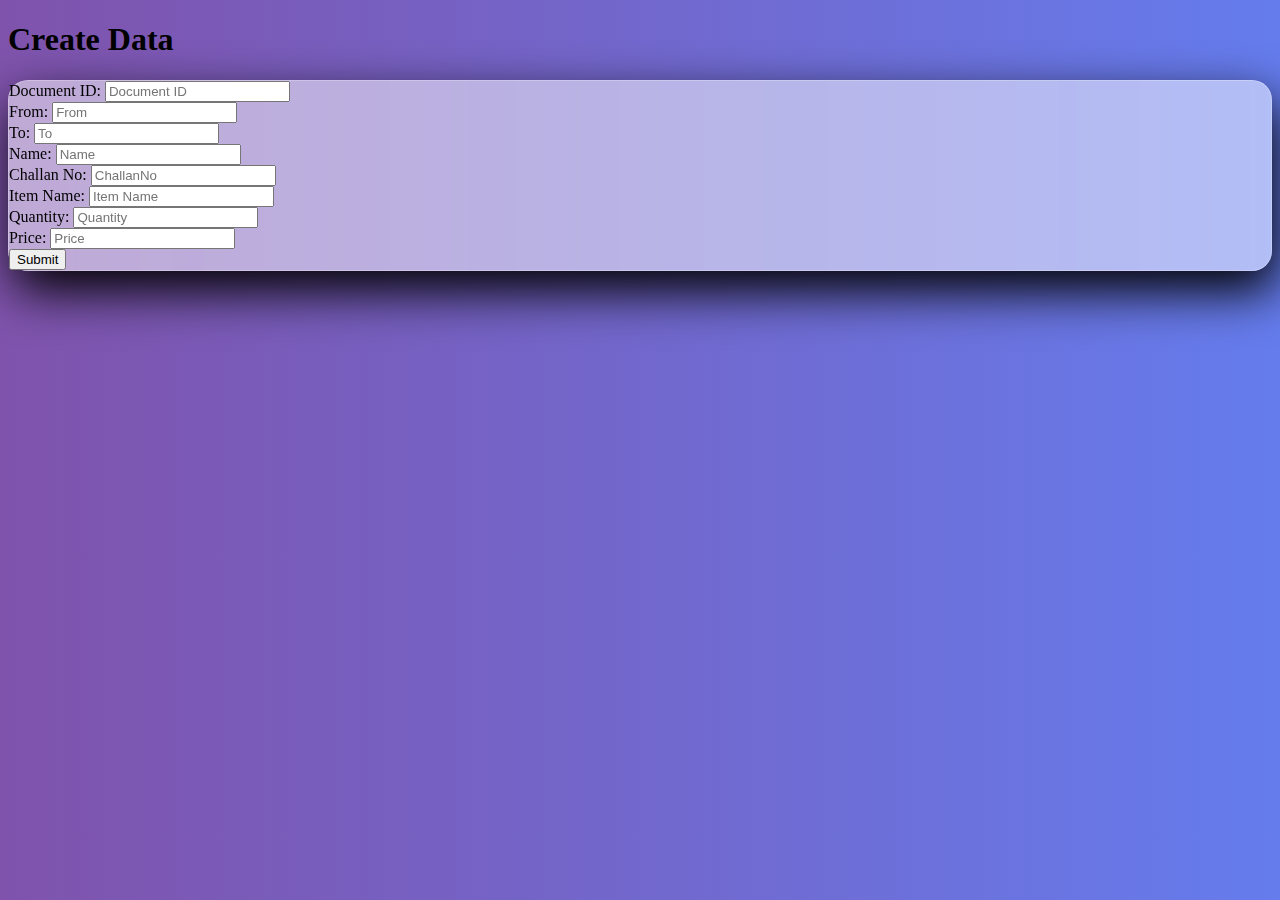
<file: target/classes/static/create.html>
<!DOCTYPE html>
<html lang="en">

<head>
    <meta charset="UTF-8">
    <title>Create Data</title>

    <!-- Bootstrap CSS -->
    <link href="https://cdn.jsdelivr.net/npm/bootstrap@5.3.2/dist/css/bootstrap.min.css" rel="stylesheet"
        integrity="sha384-T3c6CoIi6uLrA9TneNEoa7RxnatzjcDSCmG1MXxSR1GAsXEV/Dwwykc2MPK8M2HN" crossorigin="anonymous">
</head>

<body style="background-image: linear-gradient(to right, #7f53ac 0, #657ced 100%); color: black;">
    
    <h1 class="fs-1 p-3 m-3 fw-bold text-center">Create Data</h1>

   <div class="container d-flex justify-content-center">
       <form id="createForm" class="p-5 d-grid gap-2 mx-auto"
             style="background: rgba(255, 255, 255, 0.5);
-webkit-backdrop-filter: blur(10px); backdrop-filter: blur(8px); border: 1px solid rgba(255, 255, 255, 0.25); border-radius: 20px; box-shadow: 5px 20px 50px #000;">
           <div class="mb-3 row">
               <label for="documentId" class="form-label fw-bold">Document ID:</label>
               <input type="text" id="documentId" name="documentId" class="form-control w-100"
                      placeholder="Document ID">
           </div>
           <div class="mb-3 row">
               <label for="from" class="form-label fw-bold">From:</label>
               <input type="text" id="from" name="from" class="form-control w-100" placeholder="From">
           </div>
           <div class="mb-3 row">
               <label for="to" class="form-label fw-bold">To:</label>
               <input type="text" id="to" name="to" class="form-control w-100" placeholder="To">
           </div>
           <div class="mb-3 row">
               <label for="name" class="form-label fw-bold">Name:</label>
               <input type="text" id="name" name="name" class="form-control w-100" placeholder="Name">
           </div>
           <div class="mb-3 row">
               <label for="challanNo" class="form-label fw-bold">Challan No:</label>
               <input type="text" id="challanNo" name="challanNo" class="form-control w-100"
                      placeholder="ChallanNo">
           </div>
           <div class="mb-3 row">
               <label for="itemName" class="form-label fw-bold">Item Name:</label>
               <input type="text" id="itemName" name="itemName" class="form-control w-100"
                      placeholder="Item Name">
           </div>
           <div class="mb-3 row">
               <label for="quantity" class="form-label fw-bold">Quantity:</label>
               <input type="text" id="quantity" name="quantity" class="form-control w-100"
                      placeholder="Quantity">
           </div>
           <div class="mb-3 row">
               <label for="price" class="form-label fw-bold">Price:</label>
               <input type="text" id="price" name="price" class="form-control w-100" placeholder="Price">
           </div>
           <button class="btn btn-outline-dark btn-sm w-25 mx-auto fw-bold" type="button" onclick="submitData()">Submit</button>
       </form>
   </div>
    <script>
        function submitData() {
            var form = document.getElementById("createForm");
            var formData = new FormData(form);
            var data = {};
            formData.forEach(function (value, key) {
                data[key] = value;
            });
            var xhr = new XMLHttpRequest();
            xhr.open("POST", "/api/data", true);
            xhr.setRequestHeader("Content-Type", "application/json");
            xhr.onreadystatechange = function () {
                if (xhr.readyState === XMLHttpRequest.DONE) {
                    if (xhr.status === 200) {
                        alert("Data created successfully");
                        window.location.href = "/dashboard";
                    } else {
                        alert("Failed to create data");
                    }
                }
            };
            xhr.send(JSON.stringify(data));
        }
    </script>
    <!--Bootstrap JS and Popper-->
    <script src="https://cdn.jsdelivr.net/npm/bootstrap@5.3.2/dist/js/bootstrap.bundle.min.js"
        integrity="sha384-C6RzsynM9kWDrMNeT87bh95OGNyZPhcTNXj1NW7RuBCsyN/o0jlpcV8Qyq46cDfL"
        crossorigin="anonymous"></script>
    <script src="https://cdn.jsdelivr.net/npm/@popperjs/core@2.11.8/dist/umd/popper.min.js"
        integrity="sha384-I7E8VVD/ismYTF4hNIPjVp/Zjvgyol6VFvRkX/vR+Vc4jQkC+hVqc2pM8ODewa9r"
        crossorigin="anonymous"></script>
    <script src="https://cdn.jsdelivr.net/npm/bootstrap@5.3.2/dist/js/bootstrap.min.js"
        integrity="sha384-BBtl+eGJRgqQAUMxJ7pMwbEyER4l1g+O15P+16Ep7Q9Q+zqX6gSbd85u4mG4QzX+"
        crossorigin="anonymous"></script>
</body>

</html>
</file>
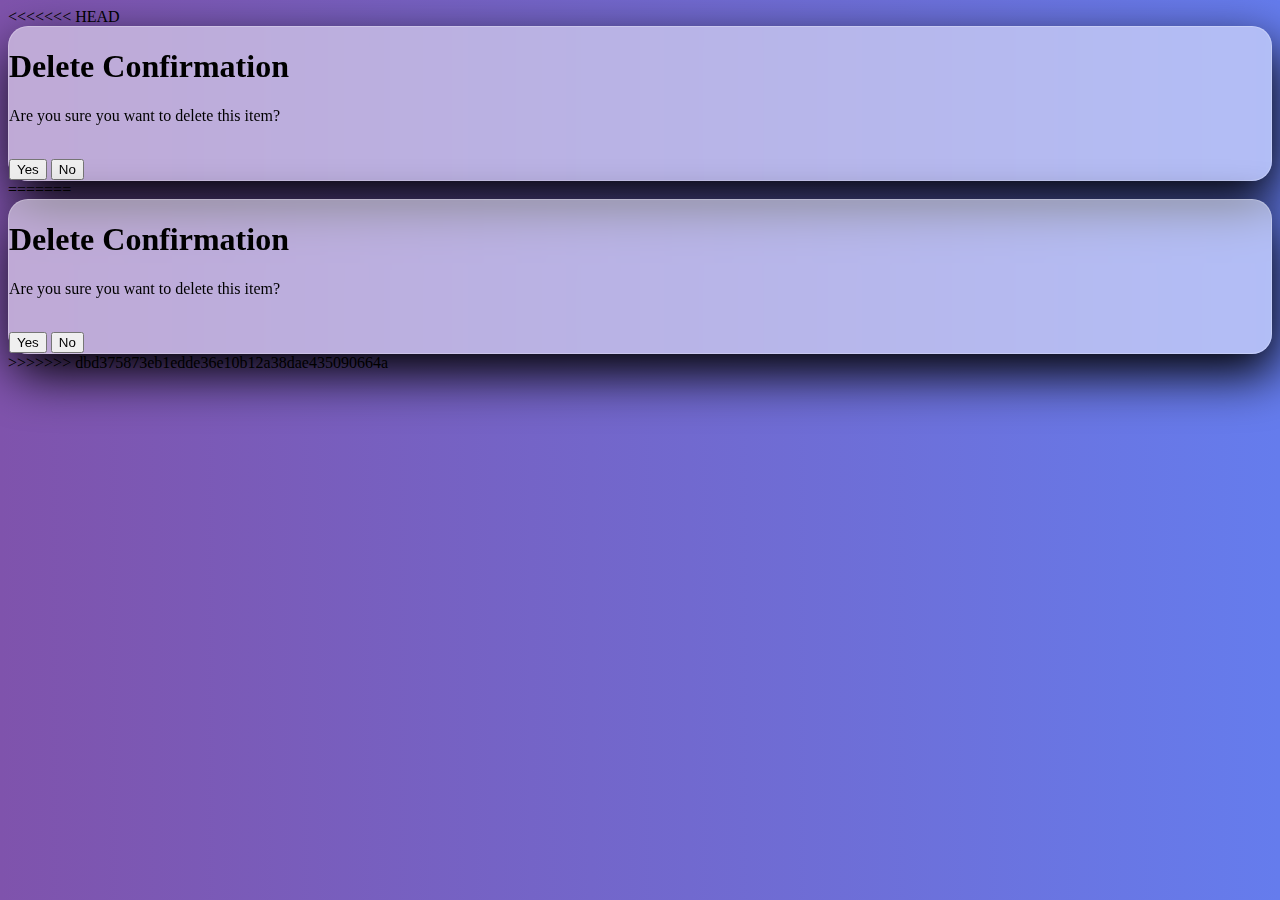
<file: target/classes/static/delete.html>
<!DOCTYPE html>
<html lang="en">

<head>
    <meta charset="UTF-8">
    <title>Create Data</title>

    <!-- Bootstrap CSS -->
    <link href="https://cdn.jsdelivr.net/npm/bootstrap@5.3.2/dist/css/bootstrap.min.css" rel="stylesheet"
          integrity="sha384-T3c6CoIi6uLrA9TneNEoa7RxnatzjcDSCmG1MXxSR1GAsXEV/Dwwykc2MPK8M2HN" crossorigin="anonymous">
</head>
<<<<<<< HEAD
<body>

</body>
</html>



<!DOCTYPE html>
<html lang="en">

<head>
    <meta charset="UTF-8">
    <title>Create Data</title>

    <!-- Bootstrap CSS -->
    <link href="https://cdn.jsdelivr.net/npm/bootstrap@5.3.2/dist/css/bootstrap.min.css" rel="stylesheet"
          integrity="sha384-T3c6CoIi6uLrA9TneNEoa7RxnatzjcDSCmG1MXxSR1GAsXEV/Dwwykc2MPK8M2HN" crossorigin="anonymous">
</head>

<body class="d-flex justify-content-center" style="background-image: linear-gradient(to right, #7f53ac 0, #657ced 100%); color: black;">

<div class="container p-5 m-5 d-flex flex-column align-items-center" style="background: rgba(255, 255, 255, 0.5);
    -webkit-backdrop-filter: blur(10px); backdrop-filter: blur(8px); border: 1px solid rgba(255, 255, 255, 0.25); border-radius: 20px; box-shadow: 5px 20px 50px #000;">
    <h1 class="fs-1 p-3 m-3 fw-bold text-center">Delete Confirmation</h1>
    <p class="">Are you sure you want to delete this item?</p>

    <div class="container d-flex justify-content-center gap-3">
        <!-- Assuming you have a hidden input field to store the documentId -->
        <input type="hidden" id="documentId" name="documentId" class="form-control w-100" readonly><br>
        <button class="btn btn-outline-danger btn-sm fw-bold rounded-3" onclick="confirmDelete()">Yes</button>
        <button class="btn btn-outline-success btn-sm fw-bold rounded-3" onclick="cancelDelete()">No</button>
    </div>
</div>


<script>
    function populateDocumentId() {
        var urlParams = new URLSearchParams(window.location.search);
        var documentId = urlParams.get('documentId');
        document.getElementById("documentId").value = documentId;
    }

    function confirmDelete() {
        var xhr = new XMLHttpRequest();
        var documentId = document.getElementById("documentId").value;
        xhr.open("DELETE", "/documents/" + documentId, true); // Corrected URL construction
        xhr.setRequestHeader("Content-Type", "application/json");
        xhr.onreadystatechange = function () {
            if (xhr.readyState === XMLHttpRequest.DONE) {
                if (xhr.status === 200) {
                    window.location.href = "/dashboard";
                } else {
                    document.body.innerHTML = xhr.responseText;
                }
            }
        };
        xhr.send();
    }

    function cancelDelete() {
        window.location.href = "/dashboard";
    }

    window.onload = populateDocumentId;
</script>
<!--Bootstrap JS and Popper-->
<script src="https://cdn.jsdelivr.net/npm/bootstrap@5.3.2/dist/js/bootstrap.bundle.min.js"
        integrity="sha384-C6RzsynM9kWDrMNeT87bh95OGNyZPhcTNXj1NW7RuBCsyN/o0jlpcV8Qyq46cDfL"
        crossorigin="anonymous"></script>
<script src="https://cdn.jsdelivr.net/npm/@popperjs/core@2.11.8/dist/umd/popper.min.js"
        integrity="sha384-I7E8VVD/ismYTF4hNIPjVp/Zjvgyol6VFvRkX/vR+Vc4jQkC+hVqc2pM8ODewa9r"
        crossorigin="anonymous"></script>
<script src="https://cdn.jsdelivr.net/npm/bootstrap@5.3.2/dist/js/bootstrap.min.js"
        integrity="sha384-BBtl+eGJRgqQAUMxJ7pMwbEyER4l1g+O15P+16Ep7Q9Q+zqX6gSbd85u4mG4QzX+"
        crossorigin="anonymous"></script>
</body>
=======

<body class="d-flex justify-content-center" style="background-image: linear-gradient(to right, #7f53ac 0, #657ced 100%); color: black;">

<div class="container p-5 m-5 d-flex flex-column align-items-center" style="background: rgba(255, 255, 255, 0.5);
    -webkit-backdrop-filter: blur(10px); backdrop-filter: blur(8px); border: 1px solid rgba(255, 255, 255, 0.25); border-radius: 20px; box-shadow: 5px 20px 50px #000;">
    <h1 class="fs-1 p-3 m-3 fw-bold text-center">Delete Confirmation</h1>
    <p class="">Are you sure you want to delete this item?</p>

    <div class="container d-flex justify-content-center gap-3">
        <!-- Assuming you have a hidden input field to store the documentId -->
        <input type="hidden" id="documentId" name="documentId" class="form-control w-100" readonly><br>
        <button class="btn btn-outline-danger btn-sm fw-bold rounded-3" onclick="confirmDelete()">Yes</button>
        <button class="btn btn-outline-success btn-sm fw-bold rounded-3" onclick="cancelDelete()">No</button>
    </div>
</div>


<script>
    function populateDocumentId() {
        var urlParams = new URLSearchParams(window.location.search);
        var documentId = urlParams.get('documentId');
        document.getElementById("documentId").value = documentId;
    }

    function confirmDelete() {
        var xhr = new XMLHttpRequest();
        var documentId = document.getElementById("documentId").value;
        xhr.open("DELETE", "/documents/" + documentId, true); // Corrected URL construction
        xhr.setRequestHeader("Content-Type", "application/json");
        xhr.onreadystatechange = function () {
            if (xhr.readyState === XMLHttpRequest.DONE) {
                if (xhr.status === 200) {
                    window.location.href = "/dashboard";
                } else {
                    document.body.innerHTML = xhr.responseText;
                }
            }
        };
        xhr.send();
    }

    function cancelDelete() {
        window.location.href = "/dashboard";
    }

    window.onload = populateDocumentId;
</script>
<!--Bootstrap JS and Popper-->
<script src="https://cdn.jsdelivr.net/npm/bootstrap@5.3.2/dist/js/bootstrap.bundle.min.js"
        integrity="sha384-C6RzsynM9kWDrMNeT87bh95OGNyZPhcTNXj1NW7RuBCsyN/o0jlpcV8Qyq46cDfL"
        crossorigin="anonymous"></script>
<script src="https://cdn.jsdelivr.net/npm/@popperjs/core@2.11.8/dist/umd/popper.min.js"
        integrity="sha384-I7E8VVD/ismYTF4hNIPjVp/Zjvgyol6VFvRkX/vR+Vc4jQkC+hVqc2pM8ODewa9r"
        crossorigin="anonymous"></script>
<script src="https://cdn.jsdelivr.net/npm/bootstrap@5.3.2/dist/js/bootstrap.min.js"
        integrity="sha384-BBtl+eGJRgqQAUMxJ7pMwbEyER4l1g+O15P+16Ep7Q9Q+zqX6gSbd85u4mG4QzX+"
        crossorigin="anonymous"></script>
</body>
>>>>>>> dbd375873eb1edde36e10b12a38dae435090664a

</html>
</file>
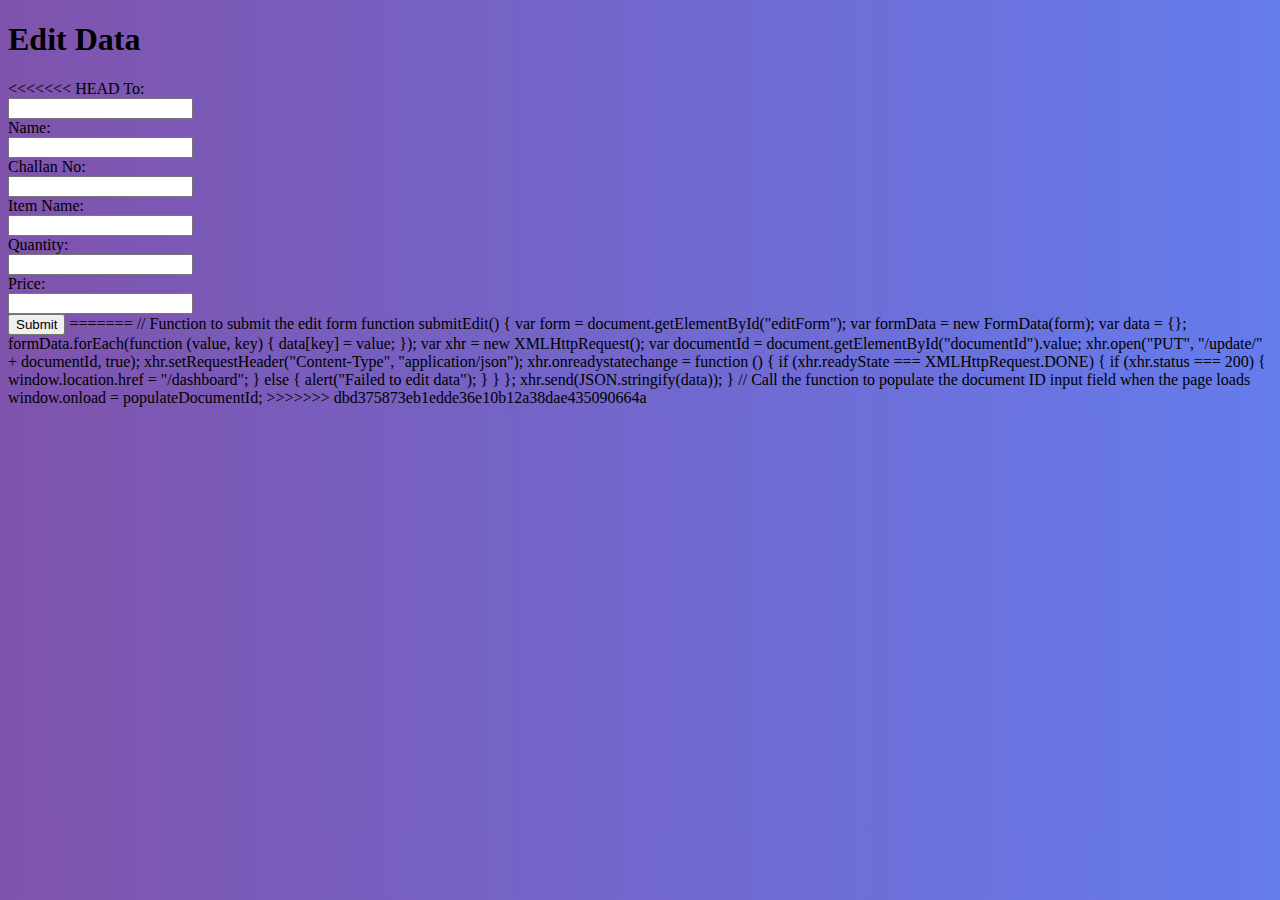
<file: target/classes/static/edit.html>
<!DOCTYPE html>
<html lang="en">

<head>
    <meta charset="UTF-8">
    <title>Edit Data</title>

    <!-- Bootstrap CSS -->
    <link href="https://cdn.jsdelivr.net/npm/bootstrap@5.3.2/dist/css/bootstrap.min.css" rel="stylesheet"
        integrity="sha384-T3c6CoIi6uLrA9TneNEoa7RxnatzjcDSCmG1MXxSR1GAsXEV/Dwwykc2MPK8M2HN" crossorigin="anonymous">
</head>

<body style="background-image: linear-gradient(to right, #7f53ac 0, #657ced 100%); color: black;">
    <h1 class="fs-1 p-3 m-3 fw-bold text-center">Edit Data</h1>

<<<<<<< HEAD
    <label for="to">To:</label><br>
    <input type="text" id="to" name="to"><br>

    <label for="name">Name:</label><br>
    <input type="text" id="name" name="name"><br>

    <label for="challanNo">Challan No:</label><br>
    <input type="text" id="challanNo" name="challanNo"><br>

    <label for="itemName">Item Name:</label><br>
    <input type="text" id="itemName" name="itemName"><br>

    <label for="quantity">Quantity:</label><br>
    <input type="text" id="quantity" name="quantity"><br>

    <label for="price">Price:</label><br>
    <input type="text" id="price" name="price"><br>

    <button type="button" onclick="submitEdit()">Submit</button>
</form>
<script>
// Function to populate the form fields with data fetched from the server
function populateFormFields(documentData) {
    document.getElementById("from").value = documentData.from;
    document.getElementById("to").value = documentData.to;
    document.getElementById("name").value = documentData.name;
    document.getElementById("challanNo").value = documentData.challanNo;
    document.getElementById("itemName").value = documentData.itemName;
    document.getElementById("quantity").value = documentData.quantity;
    document.getElementById("price").value = documentData.price;
}

// Function to fetch document data and populate the form fields
function populateFormData(documentId) {
    var xhr = new XMLHttpRequest();
    xhr.open("GET", "/get/" + documentId, true);
    xhr.setRequestHeader("Content-Type", "application/json");
    xhr.onreadystatechange = function () {
        if (xhr.readyState === XMLHttpRequest.DONE) {
            if (xhr.status === 200) {
                var documentData = JSON.parse(xhr.responseText);
                populateFormFields(documentData);
            } else {
                alert("Failed to fetch document data");
            }
        }
    };
    xhr.send();
}

// Function to submit the edit form
function submitEdit() {
    var form = document.getElementById("editForm");
    var formData = new FormData(form);
    var data = {};
    formData.forEach(function(value, key){
        data[key] = value;
    });
    var documentId = document.getElementById("documentId").value;
    var xhr = new XMLHttpRequest();
    xhr.open("PUT", "/update/" + documentId, true);
    xhr.setRequestHeader("Content-Type", "application/json");
    xhr.onreadystatechange = function () {
        if (xhr.readyState === XMLHttpRequest.DONE) {
            if (xhr.status === 200) {
                window.location.href = "/dashboard";
            } else {
                alert("Failed to edit data");
            }
=======
    <div class="container d-flex justify-content-center">
        <form id="editForm" class="p-5 d-grid gap-2 mx-auto"
            style="background: rgba(255, 255, 255, 0.5);
-webkit-backdrop-filter: blur(10px); backdrop-filter: blur(8px); border: 1px solid rgba(255, 255, 255, 0.25); border-radius: 20px; box-shadow: 5px 20px 50px #000;">
            <div class="mb-3 row">
                <label class="form-label fw-bold" for="documentId">Document ID:</label><br>
                <input class="form-control w-100" type="text" id="documentId" name="documentId" readonly><br>
                <!-- Display document ID here -->
            </div>
            <div class="mb-3 row">
                <label class="form-label fw-bold" for="from">From:</label><br>
                <input class="form-control w-100" type="text" id="from" name="from"><br>
            </div>
            <div class="mb-3 row">
                <label class="form-label fw-bold" for="to">To:</label><br>
                <input class="form-control w-100" type="text" id="to" name="to"><br>
            </div>
            <div class="mb-3 row">
                <label class="form-label fw-bold" for="name">Name:</label><br>
                <input class="form-control w-100" type="text" id="name" name="name"><br>
            </div>
            <div class="mb-3 row">
                <label class="form-label fw-bold" for="challanNo">Challan No:</label><br>
                <input class="form-control w-100" type="text" id="challanNo" name="challanNo"><br>
            </div>
            <div class="mb-3 row">
                <label class="form-label fw-bold" for="itemName">Item Name:</label><br>
                <input class="form-control w-100" type="text" id="itemName" name="itemName"><br>
            </div>
            <div class="mb-3 row">
                <label class="form-label fw-bold" for="quantity">Quantity:</label><br>
                <input class="form-control w-100" type="text" id="quantity" name="quantity"><br>
            </div>
            <div class="mb-3 row">
                <label class="form-label fw-bold" for="price">Price:</label><br>
                <input class="form-control w-100" type="text" id="price" name="price"><br>
            </div>
            <button class="btn btn-outline-dark btn-sm w-25 mx-auto fw-bold" type="button"
                onclick="submitEdit()">Submit</button>
        </form>
    </div>
    <script>
        // Function to populate the document ID input field
        function populateDocumentId() {
            var urlParams = new URLSearchParams(window.location.search);
            var documentId = urlParams.get('documentId');
            document.getElementById("documentId").value = documentId;
>>>>>>> dbd375873eb1edde36e10b12a38dae435090664a
        }

<<<<<<< HEAD
// Call the function to populate the form fields with data when the page loads
window.onload = function () {
    var urlParams = new URLSearchParams(window.location.search);
    var documentId = urlParams.get('documentId');
    document.getElementById("documentId").value = documentId;
    populateFormData(documentId);
};
</script>
=======
        // Function to submit the edit form
        function submitEdit() {
            var form = document.getElementById("editForm");
            var formData = new FormData(form);
            var data = {};
            formData.forEach(function (value, key) {
                data[key] = value;
            });
            var xhr = new XMLHttpRequest();
            var documentId = document.getElementById("documentId").value;
            xhr.open("PUT", "/update/" + documentId, true);
            xhr.setRequestHeader("Content-Type", "application/json");
            xhr.onreadystatechange = function () {
                if (xhr.readyState === XMLHttpRequest.DONE) {
                    if (xhr.status === 200) {
                        window.location.href = "/dashboard";
                    } else {
                        alert("Failed to edit data");
                    }
                }
            };
            xhr.send(JSON.stringify(data));
        }

        // Call the function to populate the document ID input field when the page loads
        window.onload = populateDocumentId;
    </script>

    <!--Bootstrap JS and Popper-->
    <script src="https://cdn.jsdelivr.net/npm/bootstrap@5.3.2/dist/js/bootstrap.bundle.min.js"
        integrity="sha384-C6RzsynM9kWDrMNeT87bh95OGNyZPhcTNXj1NW7RuBCsyN/o0jlpcV8Qyq46cDfL"
        crossorigin="anonymous"></script>
    <script src="https://cdn.jsdelivr.net/npm/@popperjs/core@2.11.8/dist/umd/popper.min.js"
        integrity="sha384-I7E8VVD/ismYTF4hNIPjVp/Zjvgyol6VFvRkX/vR+Vc4jQkC+hVqc2pM8ODewa9r"
        crossorigin="anonymous"></script>
    <script src="https://cdn.jsdelivr.net/npm/bootstrap@5.3.2/dist/js/bootstrap.min.js"
        integrity="sha384-BBtl+eGJRgqQAUMxJ7pMwbEyER4l1g+O15P+16Ep7Q9Q+zqX6gSbd85u4mG4QzX+"
        crossorigin="anonymous"></script>
>>>>>>> dbd375873eb1edde36e10b12a38dae435090664a
</body>

</html>
</file>
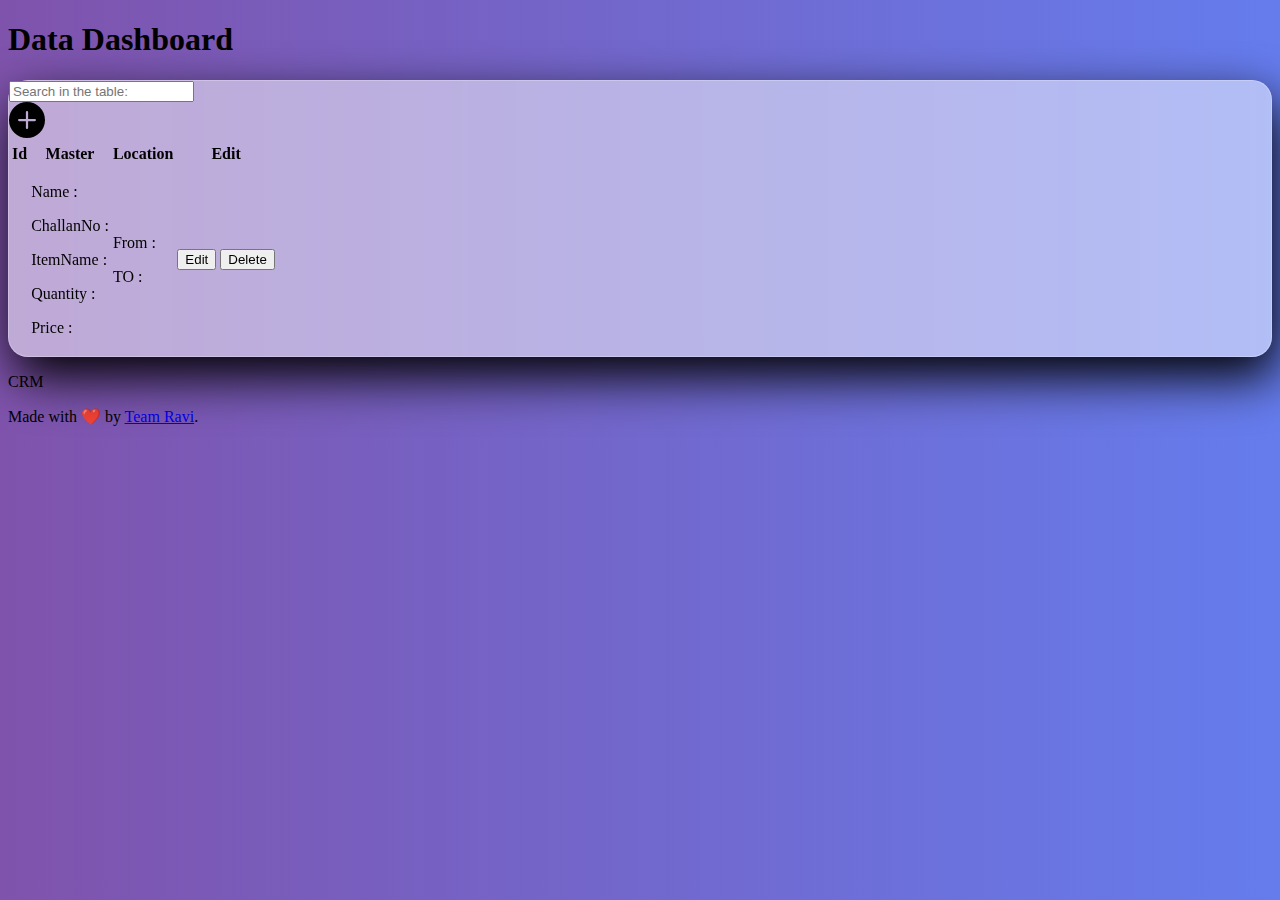
<file: target/classes/templates/dashboard.html>
<!DOCTYPE html>
<html lang="en" xmlns:th="http://www.thymeleaf.org">

<head>
    <meta charset="UTF-8">
    <title>Dashboard</title>
    <!-- Bootstrap CSS -->
    <link href="https://cdn.jsdelivr.net/npm/bootstrap@5.3.2/dist/css/bootstrap.min.css" rel="stylesheet"
        integrity="sha384-T3c6CoIi6uLrA9TneNEoa7RxnatzjcDSCmG1MXxSR1GAsXEV/Dwwykc2MPK8M2HN" crossorigin="anonymous">

</head>

<body style="background-image: linear-gradient(to right, #7f53ac 0, #657ced 100%); color: black;">

    <h1 class="text-center p-5 m-5 fs-1 fw-bold">Data Dashboard</h1>

    <div class="container"
        style="background: rgba(255, 255, 255, 0.5);
    -webkit-backdrop-filter: blur(10px); backdrop-filter: blur(8px); border: 1px solid rgba(255, 255, 255, 0.25); border-radius: 20px; box-shadow: 5px 20px 50px #000;">
        <div class="container row">
            <div class="container col-9 p-3 m-3">
                <form class="text-center d-flex justify-content-center gap-3">
                    <input class="rounded-3 form-control me-2 fw-bold" id="search" type="text"
                        placeholder="Search in the table:">
                </form>
            </div>
            <div class="container col my-auto">
                <a class="" onclick="Create()"><svg xmlns="http://www.w3.org/2000/svg" width="36" height="36"
                        fill="currentColor" class="bi bi-plus-circle-fill" viewBox="0 0 16 16">
                        <path
                            d="M16 8A8 8 0 1 1 0 8a8 8 0 0 1 16 0M8.5 4.5a.5.5 0 0 0-1 0v3h-3a.5.5 0 0 0 0 1h3v3a.5.5 0 0 0 1 0v-3h3a.5.5 0 0 0 0-1h-3z" />
                    </svg></a>
            </div>
        </div>

        <div class="container">
            <table class="table table-striped-columns table-hover dashboard-table">
                <thead>
                    <tr>
                        <th>Id</th>
                        <th>Master</th>
                        <th>Location</th>
                        <th>Edit</th>
                    </tr>
                </thead>
                <tbody id="bsdk">
                    <!-- Iterate over the list of CRUD objects and display data -->
                    <tr th:each="crud : ${data}">
                        <td th:text="${crud.documentId}"></td>
                        <td>
                            <div class="d-grid flex-column">
                                <p class="lh-1">Name : <span th:text="${crud.name}"></span></p>
                                <p class="lh-1">ChallanNo : <span th:text="${crud.challanNo}"></span></p>
                                <p class="lh-1">ItemName : <span th:text="${crud.itemName}"></span></p>
                                <p class="lh-1">Quantity : <span th:text="${crud.quantity}"></span></p>
                                <p class="lh-1">Price : <span th:text="${crud.price}"></span></p>
                            </div>
                        </td>
                        <td>
                            <div class="flex-column">
                                <p>From : <span th:text="${crud.From}"></span></p>
                                <p>TO : <span th:text="${crud.To}"></span></p>
                            </div>
                        </td>
                        <td>
                            <div class="d-grid justify-content-center gap-3 mt-3">
                                <button class="btn btn-outline-success btn-sm fw-bold rounded-3"
                                    th:value="${crud.documentId}" onclick="update(this.value)">Edit</button>
                                <button class="btn btn-outline-danger btn-sm fw-bold rounded-3"
                                    th:value="${crud.documentId}" onclick="Delete(this.value)">Delete</button>
                            </div>
                        </td>
                    </tr>
                </tbody>
            </table>
            <div id="noResults" class="alert alert-warning mt-3 text-center fw-bold" style="display: none;">No matching
                results
                found.</div>
        </div>
    </div>

    <footer class="mt-auto text-black-50 text-center p-5 m-5">
        <p class="text-black display-6 fw-bold">CRM</p>
        <p class="fw-bold">Made with ❤️ by <a href="https://github.com/Ravithakurofficial/CRM"
                class="text-black text-decoration-none">Team Ravi</a>.</p>
    </footer>

    <script src="https://ajax.googleapis.com/ajax/libs/jquery/3.5.1/jquery.min.js"></script>
    <script>
        $(document).ready(function () {
            $("#search").on("keyup", function () {
                var value = $(this).val().toLowerCase();
                var rowCount = 0;
                $("#bsdk tr").each(function () {
                    var rowText = $(this).text().toLowerCase();
                    if (rowText.indexOf(value) > -1) {
                        $(this).show();
                        rowCount++;
                    } else {
                        $(this).hide();
                    }
                });
                // Show a message if no results found
                if (rowCount === 0) {
                    $("#noResults").show();
                } else {
                    $("#noResults").hide();
                }
            });
        });

        function Create() {
            window.location.href = "./create.html";
        }
<<<<<<< HEAD
        function Delete(value) {
            window.location.href = "/delete.html?documentId=" + value;
        }
          function update(value) {
            window.location.href = "/edit.html?documentId=" + value;
=======
        function update(value) {
            window.location.href = "/edit.html?documentId=" + value;
        }
        function Delete(value) {
            window.location.href = "/delete.html?documentId=" + value;
>>>>>>> dbd375873eb1edde36e10b12a38dae435090664a
        }
    </script>


    <!--Bootstrap JS and Popper-->
    <script src="https://cdn.jsdelivr.net/npm/bootstrap@5.3.2/dist/js/bootstrap.bundle.min.js"
        integrity="sha384-C6RzsynM9kWDrMNeT87bh95OGNyZPhcTNXj1NW7RuBCsyN/o0jlpcV8Qyq46cDfL"
        crossorigin="anonymous"></script>
    <script src="https://cdn.jsdelivr.net/npm/@popperjs/core@2.11.8/dist/umd/popper.min.js"
        integrity="sha384-I7E8VVD/ismYTF4hNIPjVp/Zjvgyol6VFvRkX/vR+Vc4jQkC+hVqc2pM8ODewa9r"
        crossorigin="anonymous"></script>
    <script src="https://cdn.jsdelivr.net/npm/bootstrap@5.3.2/dist/js/bootstrap.min.js"
        integrity="sha384-BBtl+eGJRgqQAUMxJ7pMwbEyER4l1g+O15P+16Ep7Q9Q+zqX6gSbd85u4mG4QzX+"
        crossorigin="anonymous"></script>
</body>

</html>
</file>
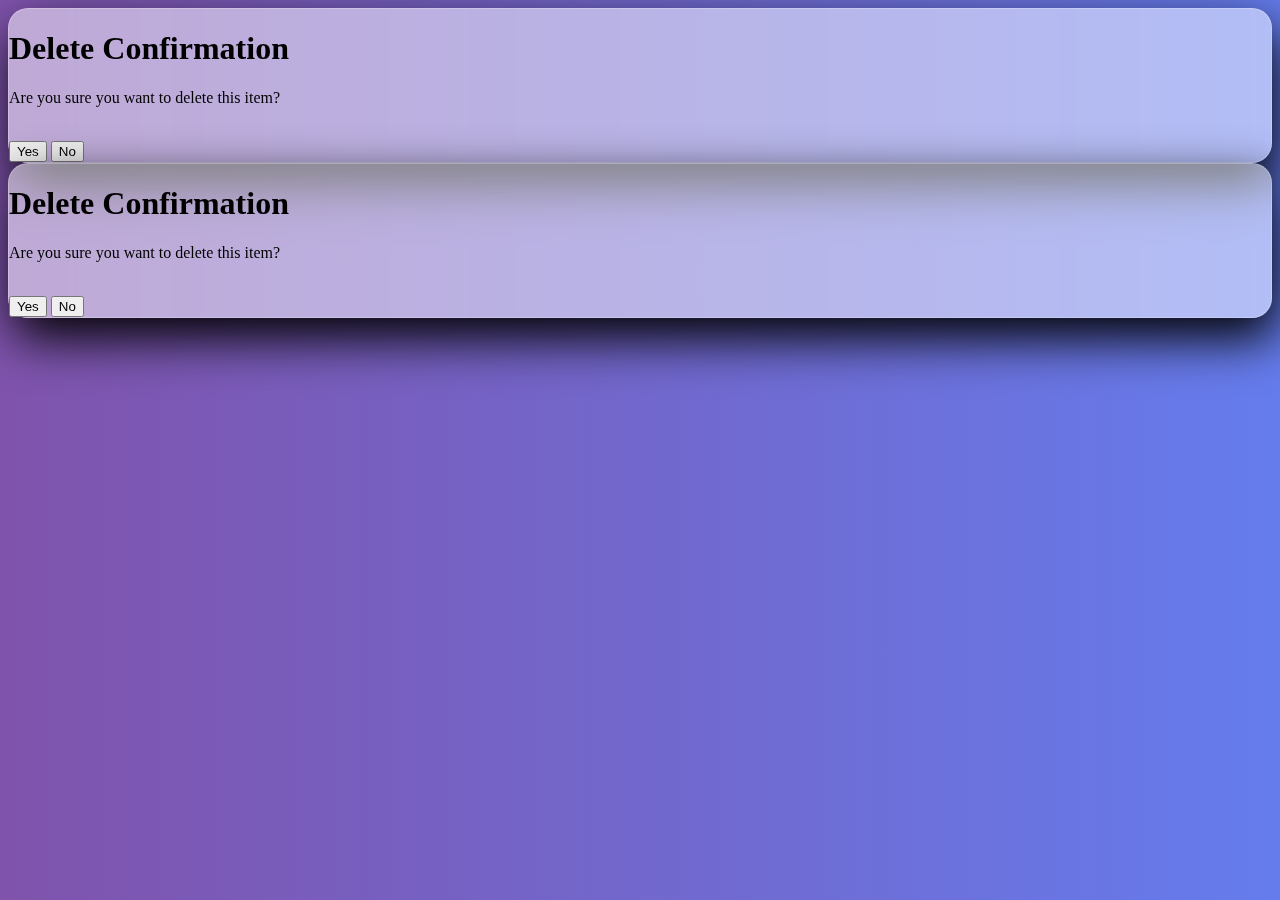
<file: src/main/resources/static/delete.html>
<!DOCTYPE html>
<html lang="en">

<head>
    <meta charset="UTF-8">
    <title>Create Data</title>

    <!-- Bootstrap CSS -->
    <link href="https://cdn.jsdelivr.net/npm/bootstrap@5.3.2/dist/css/bootstrap.min.css" rel="stylesheet"
          integrity="sha384-T3c6CoIi6uLrA9TneNEoa7RxnatzjcDSCmG1MXxSR1GAsXEV/Dwwykc2MPK8M2HN" crossorigin="anonymous">
</head>

<body class="d-flex justify-content-center" style="background-image: linear-gradient(to right, #7f53ac 0, #657ced 100%); color: black;">

<div class="container p-5 m-5 d-flex flex-column align-items-center" style="background: rgba(255, 255, 255, 0.5);
    -webkit-backdrop-filter: blur(10px); backdrop-filter: blur(8px); border: 1px solid rgba(255, 255, 255, 0.25); border-radius: 20px; box-shadow: 5px 20px 50px #000;">
    <h1 class="fs-1 p-3 m-3 fw-bold text-center">Delete Confirmation</h1>
    <p class="">Are you sure you want to delete this item?</p>

    <div class="container d-flex justify-content-center gap-3">
        <!-- Assuming you have a hidden input field to store the documentId -->
        <input type="hidden" id="documentId" name="documentId" class="form-control w-100" readonly><br>
        <button class="btn btn-outline-danger btn-sm fw-bold rounded-3" onclick="confirmDelete()">Yes</button>
        <button class="btn btn-outline-success btn-sm fw-bold rounded-3" onclick="cancelDelete()">No</button>
    </div>
</div>


<script>
    function populateDocumentId() {
        var urlParams = new URLSearchParams(window.location.search);
        var documentId = urlParams.get('documentId');
        document.getElementById("documentId").value = documentId;
    }

    function confirmDelete() {
        var xhr = new XMLHttpRequest();
        var documentId = document.getElementById("documentId").value;
        xhr.open("DELETE", "/documents/" + documentId, true); // Corrected URL construction
        xhr.setRequestHeader("Content-Type", "application/json");
        xhr.onreadystatechange = function () {
            if (xhr.readyState === XMLHttpRequest.DONE) {
                if (xhr.status === 200) {
                    window.location.href = "/dashboard";
                } else {
                    document.body.innerHTML = xhr.responseText;
                }
            }
        };
        xhr.send();
    }

    function cancelDelete() {
        window.location.href = "/dashboard";
    }

    window.onload = populateDocumentId;
</script>
<!--Bootstrap JS and Popper-->
<script src="https://cdn.jsdelivr.net/npm/bootstrap@5.3.2/dist/js/bootstrap.bundle.min.js"
        integrity="sha384-C6RzsynM9kWDrMNeT87bh95OGNyZPhcTNXj1NW7RuBCsyN/o0jlpcV8Qyq46cDfL"
        crossorigin="anonymous"></script>
<script src="https://cdn.jsdelivr.net/npm/@popperjs/core@2.11.8/dist/umd/popper.min.js"
        integrity="sha384-I7E8VVD/ismYTF4hNIPjVp/Zjvgyol6VFvRkX/vR+Vc4jQkC+hVqc2pM8ODewa9r"
        crossorigin="anonymous"></script>
<script src="https://cdn.jsdelivr.net/npm/bootstrap@5.3.2/dist/js/bootstrap.min.js"
        integrity="sha384-BBtl+eGJRgqQAUMxJ7pMwbEyER4l1g+O15P+16Ep7Q9Q+zqX6gSbd85u4mG4QzX+"
        crossorigin="anonymous"></script>
</body>


<body class="d-flex justify-content-center" style="background-image: linear-gradient(to right, #7f53ac 0, #657ced 100%); color: black;">

<div class="container p-5 m-5 d-flex flex-column align-items-center" style="background: rgba(255, 255, 255, 0.5);
    -webkit-backdrop-filter: blur(10px); backdrop-filter: blur(8px); border: 1px solid rgba(255, 255, 255, 0.25); border-radius: 20px; box-shadow: 5px 20px 50px #000;">
    <h1 class="fs-1 p-3 m-3 fw-bold text-center">Delete Confirmation</h1>
    <p class="">Are you sure you want to delete this item?</p>

    <div class="container d-flex justify-content-center gap-3">
        <!-- Assuming you have a hidden input field to store the documentId -->
        <input type="hidden" id="documentId" name="documentId" class="form-control w-100" readonly><br>
        <button class="btn btn-outline-danger btn-sm fw-bold rounded-3" onclick="confirmDelete()">Yes</button>
        <button class="btn btn-outline-success btn-sm fw-bold rounded-3" onclick="cancelDelete()">No</button>
    </div>
</div>


<script>
    function populateDocumentId() {
        var urlParams = new URLSearchParams(window.location.search);
        var documentId = urlParams.get('documentId');
        document.getElementById("documentId").value = documentId;
    }

    function confirmDelete() {
        var xhr = new XMLHttpRequest();
        var documentId = document.getElementById("documentId").value;
        xhr.open("DELETE", "/documents/" + documentId, true); // Corrected URL construction
        xhr.setRequestHeader("Content-Type", "application/json");
        xhr.onreadystatechange = function () {
            if (xhr.readyState === XMLHttpRequest.DONE) {
                if (xhr.status === 200) {
                    window.location.href = "/dashboard";
                } else {
                    document.body.innerHTML = xhr.responseText;
                }
            }
        };
        xhr.send();
    }

    function cancelDelete() {
        window.location.href = "/dashboard";
    }

    window.onload = populateDocumentId;
</script>
<!--Bootstrap JS and Popper-->
<script src="https://cdn.jsdelivr.net/npm/bootstrap@5.3.2/dist/js/bootstrap.bundle.min.js"
        integrity="sha384-C6RzsynM9kWDrMNeT87bh95OGNyZPhcTNXj1NW7RuBCsyN/o0jlpcV8Qyq46cDfL"
        crossorigin="anonymous"></script>
<script src="https://cdn.jsdelivr.net/npm/@popperjs/core@2.11.8/dist/umd/popper.min.js"
        integrity="sha384-I7E8VVD/ismYTF4hNIPjVp/Zjvgyol6VFvRkX/vR+Vc4jQkC+hVqc2pM8ODewa9r"
        crossorigin="anonymous"></script>
<script src="https://cdn.jsdelivr.net/npm/bootstrap@5.3.2/dist/js/bootstrap.min.js"
        integrity="sha384-BBtl+eGJRgqQAUMxJ7pMwbEyER4l1g+O15P+16Ep7Q9Q+zqX6gSbd85u4mG4QzX+"
        crossorigin="anonymous"></script>
</body>

</html>
</file>
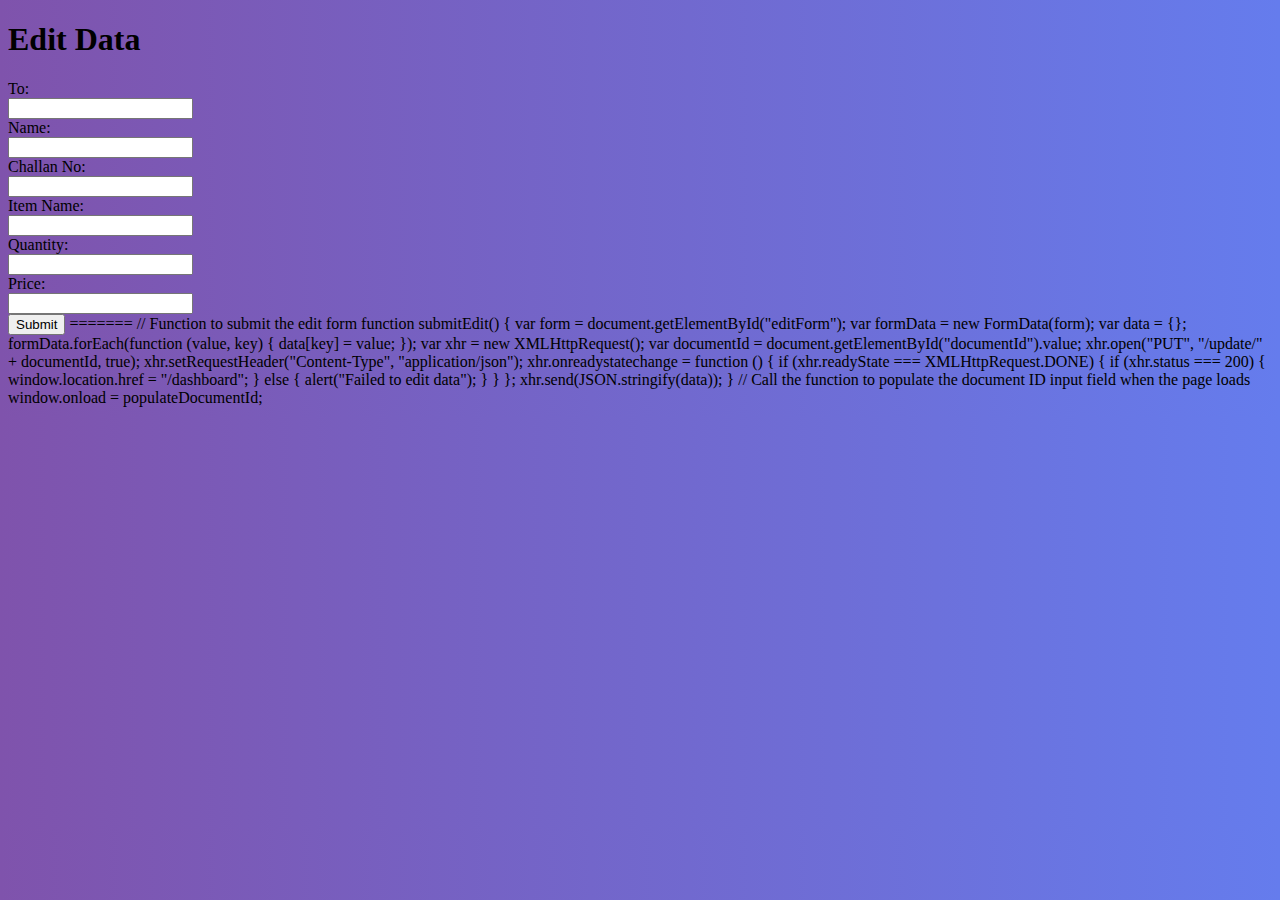
<file: src/main/resources/static/edit.html>
<!DOCTYPE html>
<html lang="en">

<head>
    <meta charset="UTF-8">
    <title>Edit Data</title>

    <!-- Bootstrap CSS -->
    <link href="https://cdn.jsdelivr.net/npm/bootstrap@5.3.2/dist/css/bootstrap.min.css" rel="stylesheet"
        integrity="sha384-T3c6CoIi6uLrA9TneNEoa7RxnatzjcDSCmG1MXxSR1GAsXEV/Dwwykc2MPK8M2HN" crossorigin="anonymous">
</head>

<body style="background-image: linear-gradient(to right, #7f53ac 0, #657ced 100%); color: black;">
    <h1 class="fs-1 p-3 m-3 fw-bold text-center">Edit Data</h1>

    <label for="to">To:</label><br>
    <input type="text" id="to" name="to"><br>

    <label for="name">Name:</label><br>
    <input type="text" id="name" name="name"><br>

    <label for="challanNo">Challan No:</label><br>
    <input type="text" id="challanNo" name="challanNo"><br>

    <label for="itemName">Item Name:</label><br>
    <input type="text" id="itemName" name="itemName"><br>

    <label for="quantity">Quantity:</label><br>
    <input type="text" id="quantity" name="quantity"><br>

    <label for="price">Price:</label><br>
    <input type="text" id="price" name="price"><br>

    <button type="button" onclick="submitEdit()">Submit</button>
</form>
<script>
// Function to populate the form fields with data fetched from the server
function populateFormFields(documentData) {
    document.getElementById("from").value = documentData.from;
    document.getElementById("to").value = documentData.to;
    document.getElementById("name").value = documentData.name;
    document.getElementById("challanNo").value = documentData.challanNo;
    document.getElementById("itemName").value = documentData.itemName;
    document.getElementById("quantity").value = documentData.quantity;
    document.getElementById("price").value = documentData.price;
}

// Function to fetch document data and populate the form fields
function populateFormData(documentId) {
    var xhr = new XMLHttpRequest();
    xhr.open("GET", "/get/" + documentId, true);
    xhr.setRequestHeader("Content-Type", "application/json");
    xhr.onreadystatechange = function () {
        if (xhr.readyState === XMLHttpRequest.DONE) {
            if (xhr.status === 200) {
                var documentData = JSON.parse(xhr.responseText);
                populateFormFields(documentData);
            } else {
                alert("Failed to fetch document data");
            }
        }
    };
    xhr.send();
}

// Function to submit the edit form
function submitEdit() {
    var form = document.getElementById("editForm");
    var formData = new FormData(form);
    var data = {};
    formData.forEach(function(value, key){
        data[key] = value;
    });
    var documentId = document.getElementById("documentId").value;
    var xhr = new XMLHttpRequest();
    xhr.open("PUT", "/update/" + documentId, true);
    xhr.setRequestHeader("Content-Type", "application/json");
    xhr.onreadystatechange = function () {
        if (xhr.readyState === XMLHttpRequest.DONE) {
            if (xhr.status === 200) {
                window.location.href = "/dashboard";
            } else {
                alert("Failed to edit data");
            }
=======
    <div class="container d-flex justify-content-center">
        <form id="editForm" class="p-5 d-grid gap-2 mx-auto"
            style="background: rgba(255, 255, 255, 0.5);
-webkit-backdrop-filter: blur(10px); backdrop-filter: blur(8px); border: 1px solid rgba(255, 255, 255, 0.25); border-radius: 20px; box-shadow: 5px 20px 50px #000;">
            <div class="mb-3 row">
                <label class="form-label fw-bold" for="documentId">Document ID:</label><br>
                <input class="form-control w-100" type="text" id="documentId" name="documentId" readonly><br>
                <!-- Display document ID here -->
            </div>
            <div class="mb-3 row">
                <label class="form-label fw-bold" for="from">From:</label><br>
                <input class="form-control w-100" type="text" id="from" name="from"><br>
            </div>
            <div class="mb-3 row">
                <label class="form-label fw-bold" for="to">To:</label><br>
                <input class="form-control w-100" type="text" id="to" name="to"><br>
            </div>
            <div class="mb-3 row">
                <label class="form-label fw-bold" for="name">Name:</label><br>
                <input class="form-control w-100" type="text" id="name" name="name"><br>
            </div>
            <div class="mb-3 row">
                <label class="form-label fw-bold" for="challanNo">Challan No:</label><br>
                <input class="form-control w-100" type="text" id="challanNo" name="challanNo"><br>
            </div>
            <div class="mb-3 row">
                <label class="form-label fw-bold" for="itemName">Item Name:</label><br>
                <input class="form-control w-100" type="text" id="itemName" name="itemName"><br>
            </div>
            <div class="mb-3 row">
                <label class="form-label fw-bold" for="quantity">Quantity:</label><br>
                <input class="form-control w-100" type="text" id="quantity" name="quantity"><br>
            </div>
            <div class="mb-3 row">
                <label class="form-label fw-bold" for="price">Price:</label><br>
                <input class="form-control w-100" type="text" id="price" name="price"><br>
            </div>
            <button class="btn btn-outline-dark btn-sm w-25 mx-auto fw-bold" type="button"
                onclick="submitEdit()">Submit</button>
        </form>
    </div>
    <script>
        // Function to populate the document ID input field
        function populateDocumentId() {
            var urlParams = new URLSearchParams(window.location.search);
            var documentId = urlParams.get('documentId');
            document.getElementById("documentId").value = documentId;
>>>>>>> dbd375873eb1edde36e10b12a38dae435090664a
        }

<<<<<<< HEAD
// Call the function to populate the form fields with data when the page loads
window.onload = function () {
    var urlParams = new URLSearchParams(window.location.search);
    var documentId = urlParams.get('documentId');
    document.getElementById("documentId").value = documentId;
    populateFormData(documentId);
};
</script>
=======
        // Function to submit the edit form
        function submitEdit() {
            var form = document.getElementById("editForm");
            var formData = new FormData(form);
            var data = {};
            formData.forEach(function (value, key) {
                data[key] = value;
            });
            var xhr = new XMLHttpRequest();
            var documentId = document.getElementById("documentId").value;
            xhr.open("PUT", "/update/" + documentId, true);
            xhr.setRequestHeader("Content-Type", "application/json");
            xhr.onreadystatechange = function () {
                if (xhr.readyState === XMLHttpRequest.DONE) {
                    if (xhr.status === 200) {
                        window.location.href = "/dashboard";
                    } else {
                        alert("Failed to edit data");
                    }
                }
            };
            xhr.send(JSON.stringify(data));
        }

        // Call the function to populate the document ID input field when the page loads
        window.onload = populateDocumentId;
    </script>

    <!--Bootstrap JS and Popper-->
    <script src="https://cdn.jsdelivr.net/npm/bootstrap@5.3.2/dist/js/bootstrap.bundle.min.js"
        integrity="sha384-C6RzsynM9kWDrMNeT87bh95OGNyZPhcTNXj1NW7RuBCsyN/o0jlpcV8Qyq46cDfL"
        crossorigin="anonymous"></script>
    <script src="https://cdn.jsdelivr.net/npm/@popperjs/core@2.11.8/dist/umd/popper.min.js"
        integrity="sha384-I7E8VVD/ismYTF4hNIPjVp/Zjvgyol6VFvRkX/vR+Vc4jQkC+hVqc2pM8ODewa9r"
        crossorigin="anonymous"></script>
    <script src="https://cdn.jsdelivr.net/npm/bootstrap@5.3.2/dist/js/bootstrap.min.js"
        integrity="sha384-BBtl+eGJRgqQAUMxJ7pMwbEyER4l1g+O15P+16Ep7Q9Q+zqX6gSbd85u4mG4QzX+"
        crossorigin="anonymous"></script>
</body>

</html>
</file>
